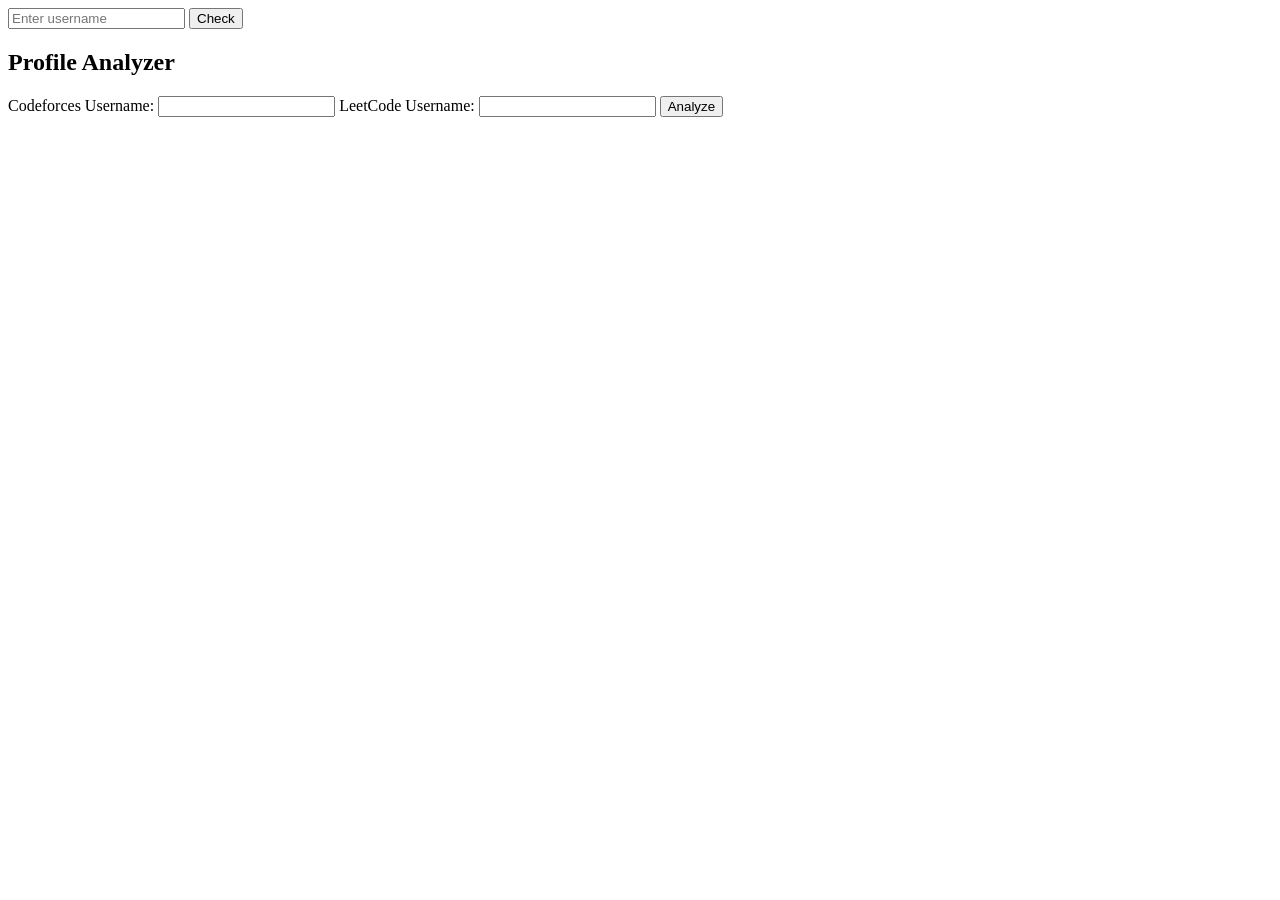
<file: src/main/resources/templates/index.html>
<!DOCTYPE html>
<html>
<head>
    <title>Analyzer</title>
    <link rel="stylesheet" th:href="@{/style.css}">
</head>
<body>

<form action="/check" method="post">
    <input type="text" name="username" placeholder="Enter username" required>
    <button type="submit">Check</button>
</form>

<div class="container">
    <form action="/analyze" method="get">

        <h2>Profile Analyzer</h2>

        <label>Codeforces Username:</label>
        <input type="text" name="cfUsername" required>

        <label>LeetCode Username:</label>
        <input type="text" name="lcUsername">

        <button type="submit">Analyze</button>
    </form>
</div>


</body>
</html>
</file>
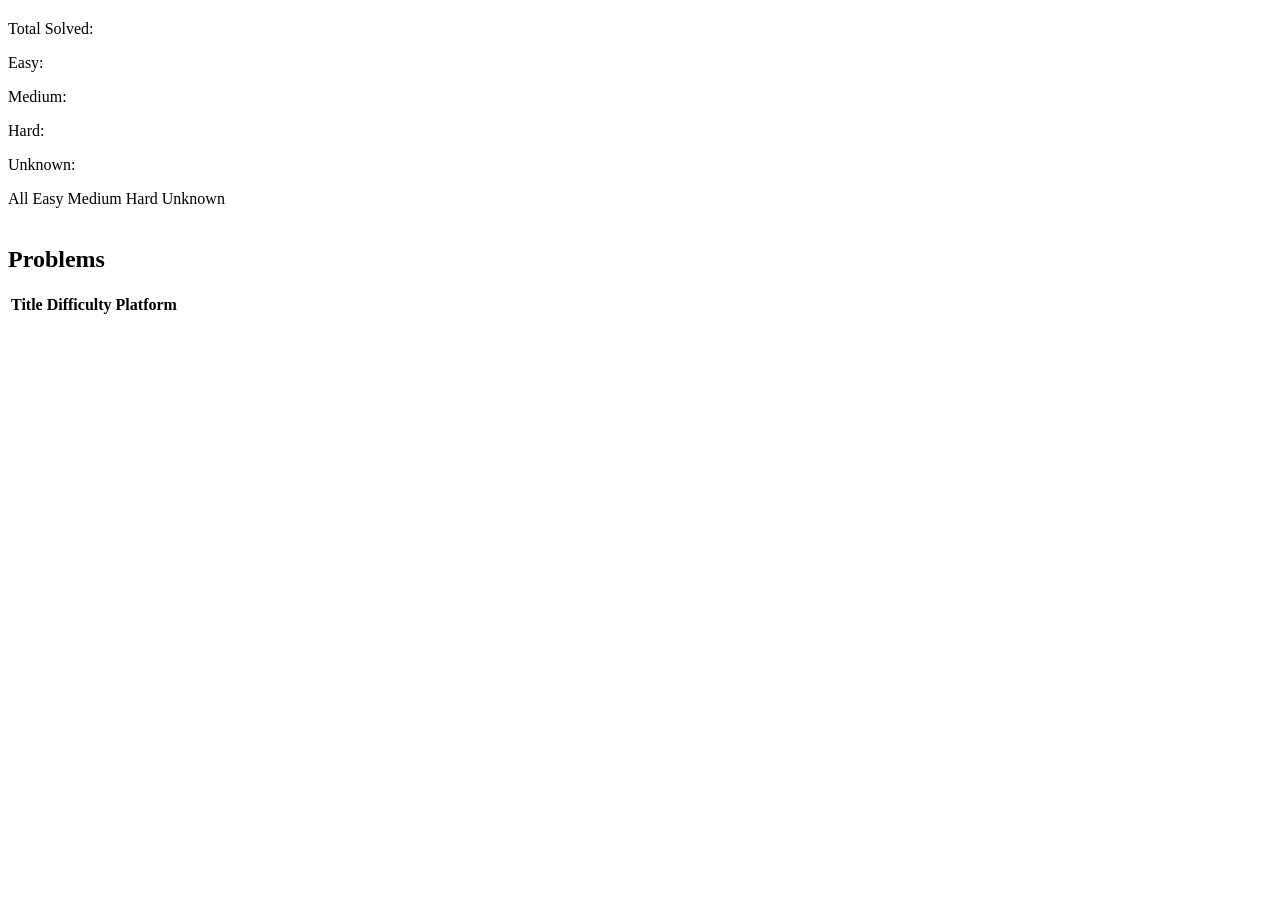
<file: src/main/resources/templates/dashboard.html>
<!DOCTYPE html>
<html xmlns:th="http://www.thymeleaf.org">
<head>
  <title>Dashboard</title>
  <link rel="stylesheet" th:href="@{/style.css}">
</head>
<body>

<div class="container">

  <h2 th:text="'Analysis for ' + ${cfUsername}"></h2>

  <div class="card stats">
    <p>Total Solved: <b th:text="${totalCount}"></b></p>
    <p>Easy: <b th:text="${easyCount}"></b></p>
    <p>Medium: <b th:text="${mediumCount}"></b></p>
    <p>Hard: <b th:text="${hardCount}"></b></p>
    <p>Unknown: <b th:text="${unknownCount}"></b></p>
  </div>

  <div class="filters">
    <a th:href="@{/analyze(cfUsername=${cfUsername}, lcUsername=${lcUsername})}">All</a>
    <a th:href="@{/analyze(cfUsername=${cfUsername}, lcUsername=${lcUsername}, difficulty='Easy')}">Easy</a>
    <a th:href="@{/analyze(cfUsername=${cfUsername}, lcUsername=${lcUsername}, difficulty='Medium')}">Medium</a>
    <a th:href="@{/analyze(cfUsername=${cfUsername}, lcUsername=${lcUsername}, difficulty='Hard')}">Hard</a>
    <a th:href="@{/analyze(cfUsername=${cfUsername}, lcUsername=${lcUsername}, difficulty='Unknown')}">Unknown</a>
  </div>

  <br>

  <div class="card">
    <h2>Problems</h2>

    <table>
      <tr>
        <th>Title</th>
        <th>Difficulty</th>
        <th>Platform</th>
      </tr>

      <tr th:each="p : ${problems}">
        <td>
          <a th:href="${p.url}" target="_blank"
             th:text="${p.title}"></a>
        </td>
        <td th:text="${p.difficulty}"></td>
        <td th:text="${p.platform}"></td>
      </tr>
    </table>
  </div>

</div>

<!--<h2 th:text="'Analysis for ' + ${username}"></h2>-->

<!--&lt;!&ndash; 🔹 Stats Section &ndash;&gt;-->
<!--<div>-->
<!--  <p>Total Solved: <b th:text="${totalCount}"></b></p>-->
<!--  <p>Easy: <b th:text="${easyCount}"></b></p>-->
<!--  <p>Medium: <b th:text="${mediumCount}"></b></p>-->
<!--  <p>Hard: <b th:text="${hardCount}"></b></p>-->
<!--  <p>Unknown: <b th:text="${unknownCount}"></b></p>-->
<!--</div>-->

<!--&lt;!&ndash; 🔹 Filter Buttons &ndash;&gt;-->
<!--<div>-->
<!--  <a th:href="@{/analyze(username=${username})}">All</a> |-->
<!--  <a th:href="@{/analyze(username=${username}, difficulty='Easy')}">Easy</a> |-->
<!--  <a th:href="@{/analyze(username=${username}, difficulty='Medium')}">Medium</a> |-->
<!--  <a th:href="@{/analyze(username=${username}, difficulty='Hard')}">Hard</a>-->
<!--  <a th:href="@{/analyze(username=${username}, difficulty='Unknown')}">Unknown</a>-->
<!--</div>-->

<!--<br>-->

<!--<h2>Problems</h2>-->

<!--&lt;!&ndash; 🔹 Single Table &ndash;&gt;-->
<!--<table border="1">-->
<!--  <tr>-->
<!--    <th>Title</th>-->
<!--    <th>Difficulty</th>-->
<!--    <th>Platform</th>-->
<!--  </tr>-->

<!--  <tr th:each="p : ${problems}">-->
<!--    <td>-->
<!--      <a th:href="${p.url}" target="_blank"-->
<!--         th:text="${p.title}"></a>-->
<!--    </td>-->
<!--    <td th:text="${p.difficulty}"></td>-->
<!--    <td th:text="${p.platform}"></td>-->
<!--  </tr>-->
<!--</table>-->

</body>
</html>
</file>
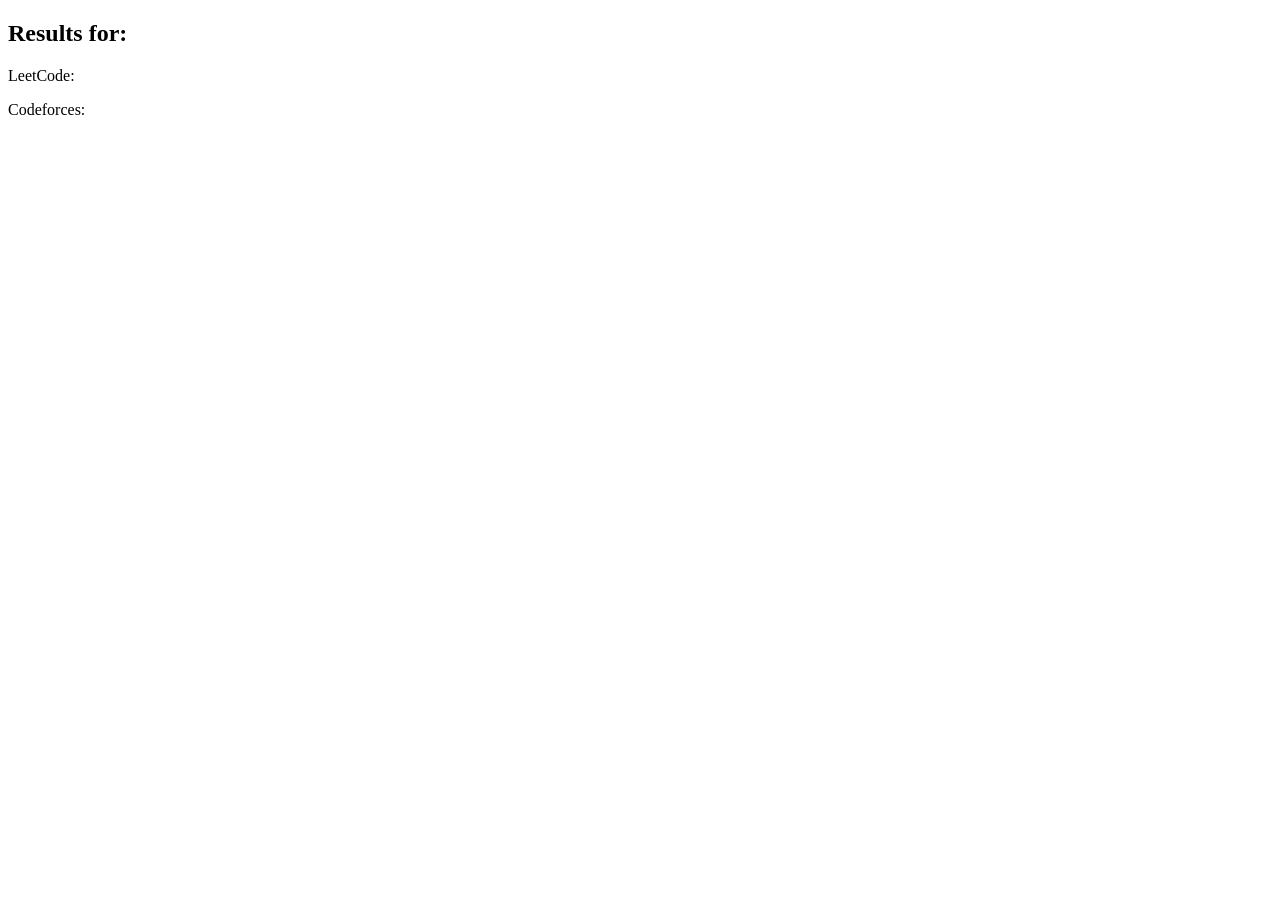
<file: src/main/resources/templates/result.html>
<!DOCTYPE html>
<html lang="en">
<head>
    <meta charset="UTF-8">
    <title>Title</title>
</head>
<body>
<h2>Results for: <span th:text="${username}"></span></h2>

<p>
    LeetCode:
    <span th:text="${leetcode} ? 'Exists ✅' : 'Not Found ❌'"></span>
</p>

<p>
    Codeforces:
    <span th:text="${codeforces} ? 'Exists ✅' : 'Not Found ❌'"></span>
</p>
</body>
</html>
</file>
